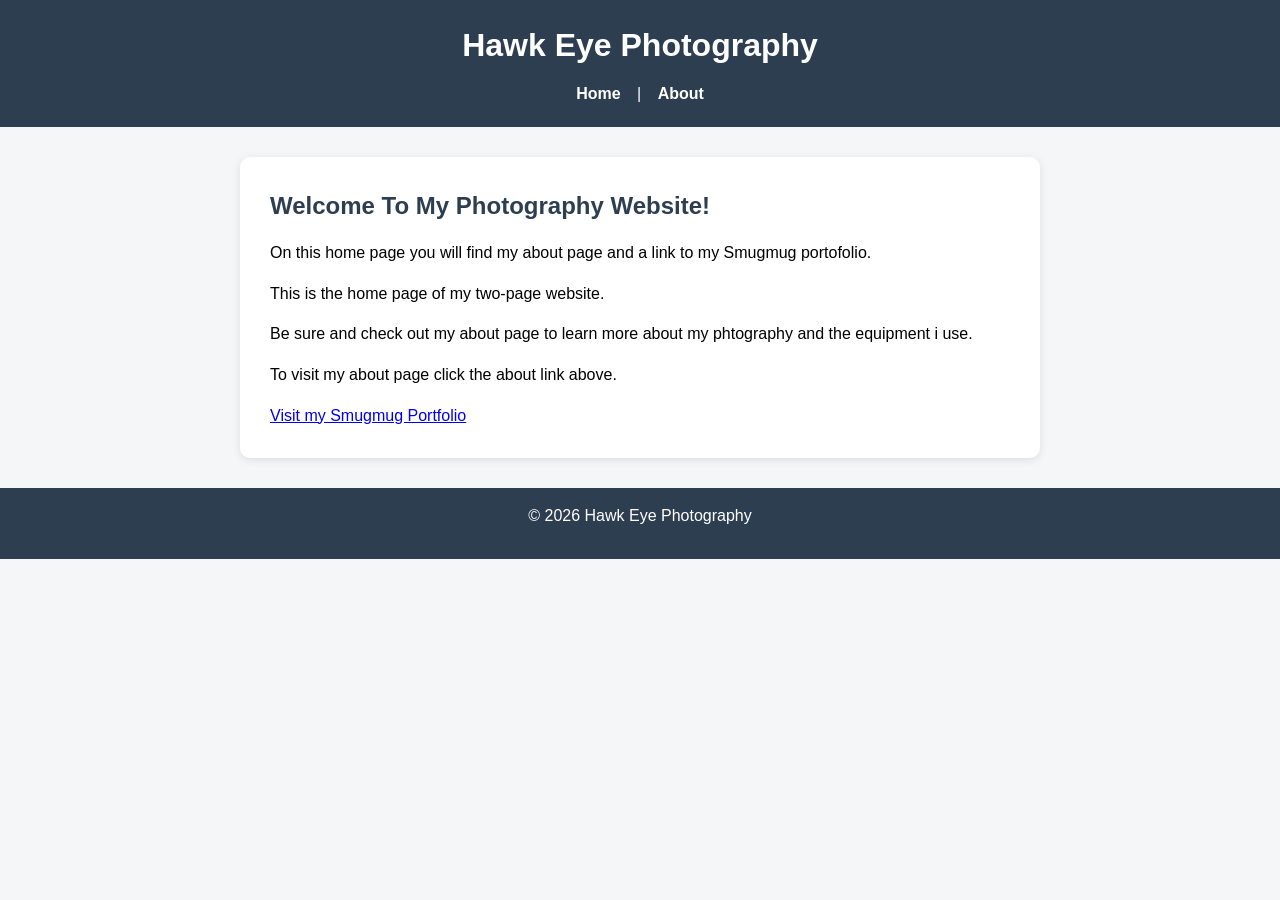
<file: Index.html>
<!DOCTYPE html>
<html lang="en">
<head>
    <meta charset="UTF-8">
    <title>Hawk Eye Photography - Home</title>
    <link rel="stylesheet" href="styles.css">
</head>

<body>

<header>
    <h1>Hawk Eye Photography</h1>
    <nav>
        <a href="index.html">Home</a> |
        <a href="about.html">About</a>
    </nav>
</header>

<main>
    <h2>Welcome To My Photography Website!</h2>
    <p>On this home page you will find my about page and a link to my Smugmug portofolio.</p>
    <p>This is the home page of my two-page website.</p>
    <p>Be sure and check out my about page to learn more about my phtography and the equipment i use.</p>
    <p> To visit my about page click the about link above.</p>
    <a href=https://hawkeyephotography.smugmug.com>Visit my Smugmug Portfolio</a>
</main>

<footer>
    <p>© 2026 Hawk Eye Photography</p>
</footer>

</body>
</html>
</file>
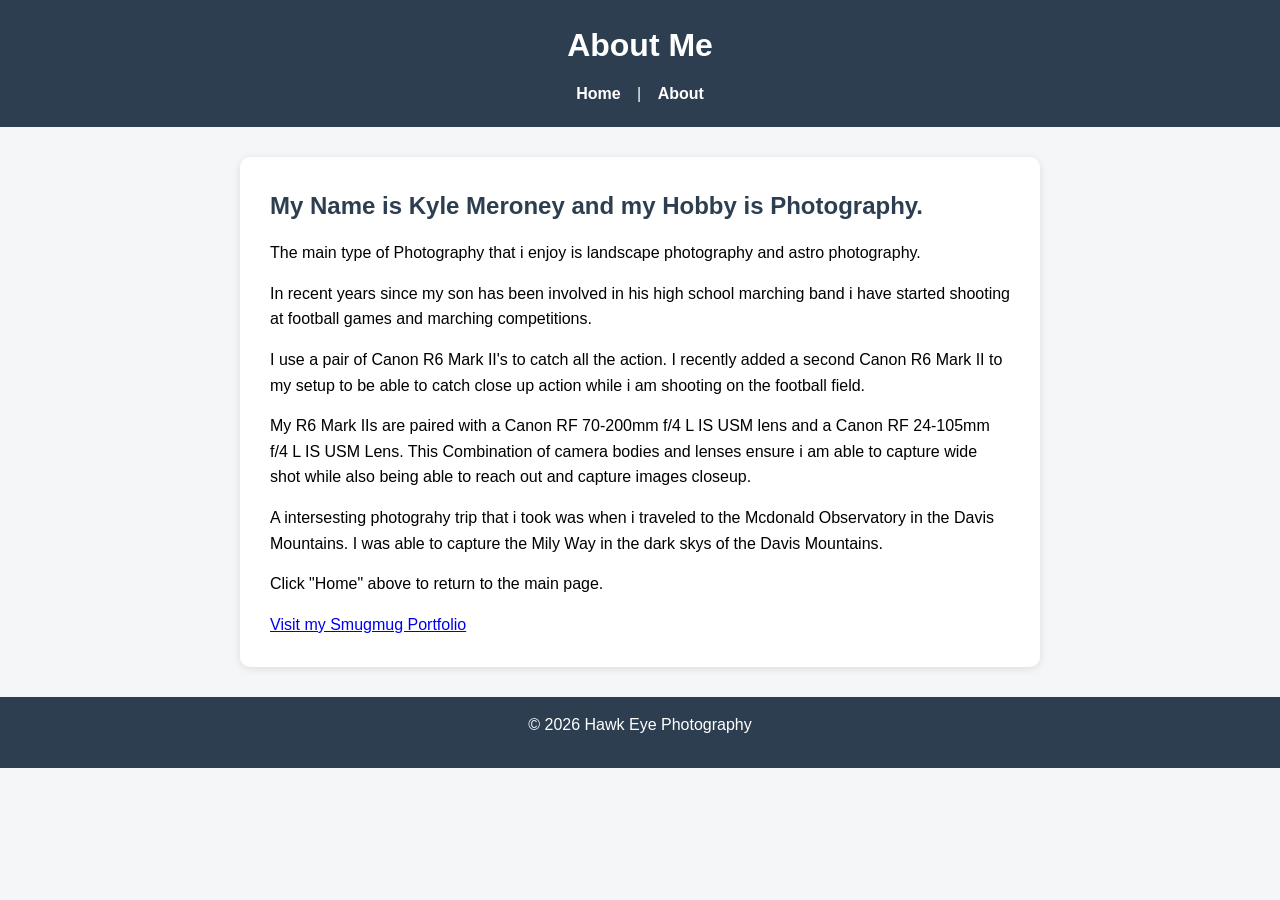
<file: about.html>
<!DOCTYPE html>
<html lang="en">
<head>
    <meta charset="UTF-8">
    <title>My Website - About</title>
    <link rel="stylesheet" href="styles.css">
</head>

<body>

<header>
    <h1>About Me</h1>
    <nav>
        <a href="index.html">Home</a> |
        <a href="about.html">About</a>
    </nav>
</header>

<main>
    <h2>My Name is Kyle Meroney and my Hobby is Photography.</h2>
    <p>The main type of Photography that i enjoy is landscape photography and astro photography.</p>
    <p>In recent years since my son has been involved in his high school marching band i have started shooting at football games and marching competitions.</p>
    <p>I use a  pair of Canon R6 Mark II's to catch all the action. I recently added a second Canon R6 Mark II to my setup to be able to catch close up action while i am shooting on the football field. </p>
    <p> My R6 Mark IIs are paired with a Canon RF 70-200mm f/4 L IS USM lens and a Canon RF 24-105mm f/4 L IS USM Lens. This Combination of camera bodies and lenses ensure i am able to capture wide shot while also being able to reach out and capture images closeup. </p>
    <p>A intersesting photograhy trip that i took was when i traveled to the Mcdonald Observatory in the Davis Mountains. I was able to capture the Mily Way in the dark skys of the Davis Mountains.</p>
    <p>Click "Home" above to return to the main page.</p>
    <a href=https://hawkeyephotography.smugmug.com>Visit my Smugmug Portfolio</a>

</main>

<footer>
    <p>© 2026 Hawk Eye Photography</p>
</footer>

</body>
</html>
</file>
<file: styles.css>
/* Reset some default spacing */
* {
    margin: 0;
    padding: 0;
    box-sizing: border-box;
}

/* Page styling */
body {
    font-family: Arial, Helvetica, sans-serif;
    background-color: #f4f6f8;
    line-height: 1.6;
}

/* Header */
header {
    background-color: #2c3e50;
    color: white;
    padding: 20px;
    text-align: center;
}

/* Navigation */
nav {
    margin-top: 10px;
}

nav a {
    color: white;
    text-decoration: none;
    margin: 0 12px;
    font-weight: bold;
}

nav a:hover {
    text-decoration: underline;
}

/* Main content box */
main {
    background: white;
    max-width: 800px;
    margin: 30px auto;
    padding: 30px;
    border-radius: 10px;
    box-shadow: 0 2px 8px rgba(0,0,0,0.1);
}

/* Headings */
h2 {
    margin-bottom: 15px;
    color: #2c3e50;
}

/* Paragraph spacing */
p {
    margin-bottom: 15px;
}

/* Footer */
footer {
    text-align: center;
    padding: 15px;
    background-color: #2c3e50;
    color: white;
    margin-top: 30px;
}
</file>
